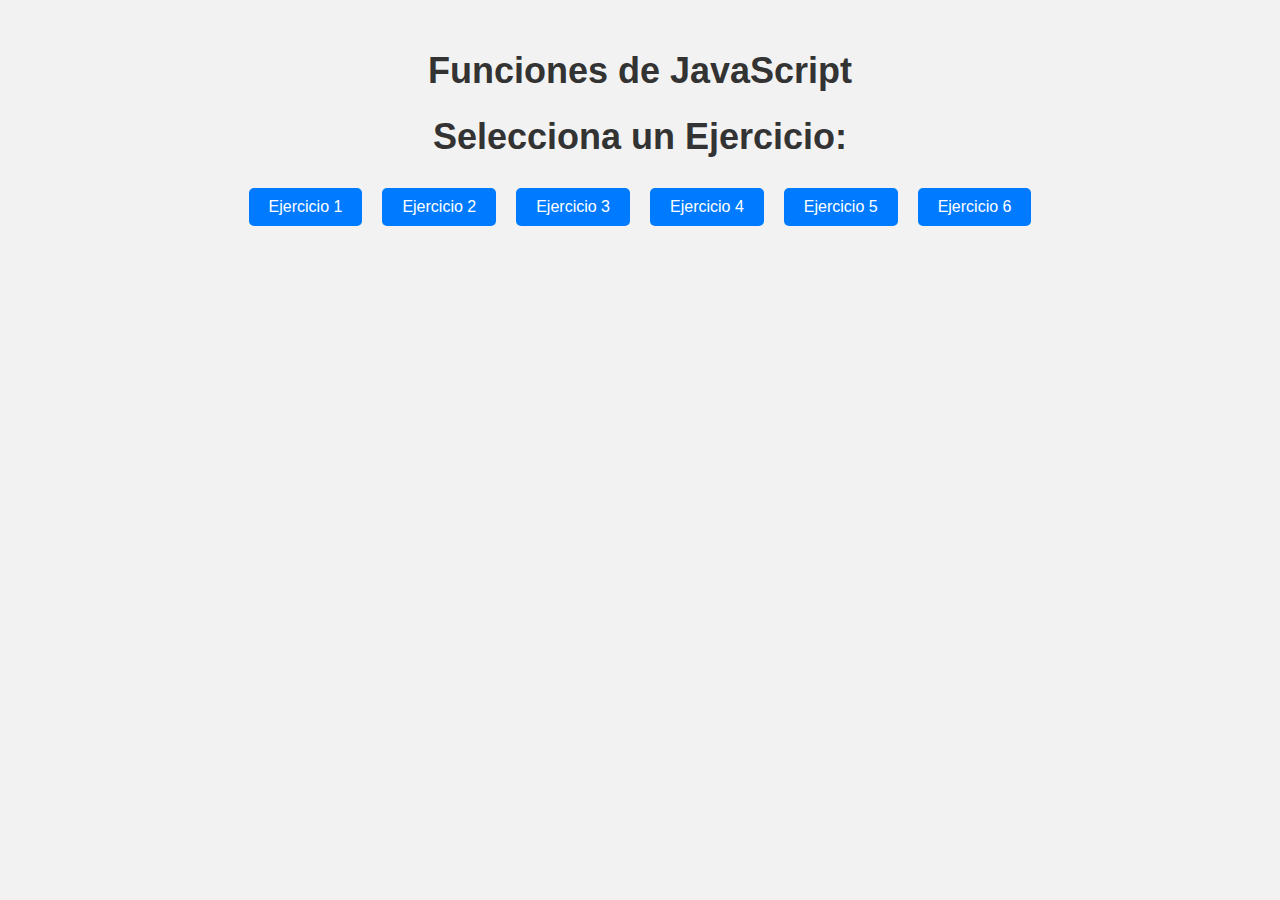
<file: index.html>
<!DOCTYPE html>
<html lang="es">
<head>
    <meta charset="UTF-8">
    <meta name="viewport" content="width=device-width, initial-scale=1.0">
    <title>Pantalla Principal</title>
    <link rel="stylesheet" href="style.css">
</head>
<body>
    <h1>Funciones de JavaScript</h1>
    <h1>Selecciona un Ejercicio:</h1>

    <div class="botones">
        <button onclick="window.location.href='./ejercicio1/index.html'">Ejercicio 1</button>
        <button onclick="window.location.href='./ejercicio2/index.html'">Ejercicio 2</button>
        <button onclick="window.location.href='./ejercicio3/index.html'">Ejercicio 3</button>
        <button onclick="window.location.href='./ejercicio4/index.html'">Ejercicio 4</button>
        <button onclick="window.location.href='./ejercicio5/index.html'">Ejercicio 5</button>
        <button onclick="window.location.href='./ejercicio6/index.html'">Ejercicio 6</button>
    </div>
</body>
</html>
</file>
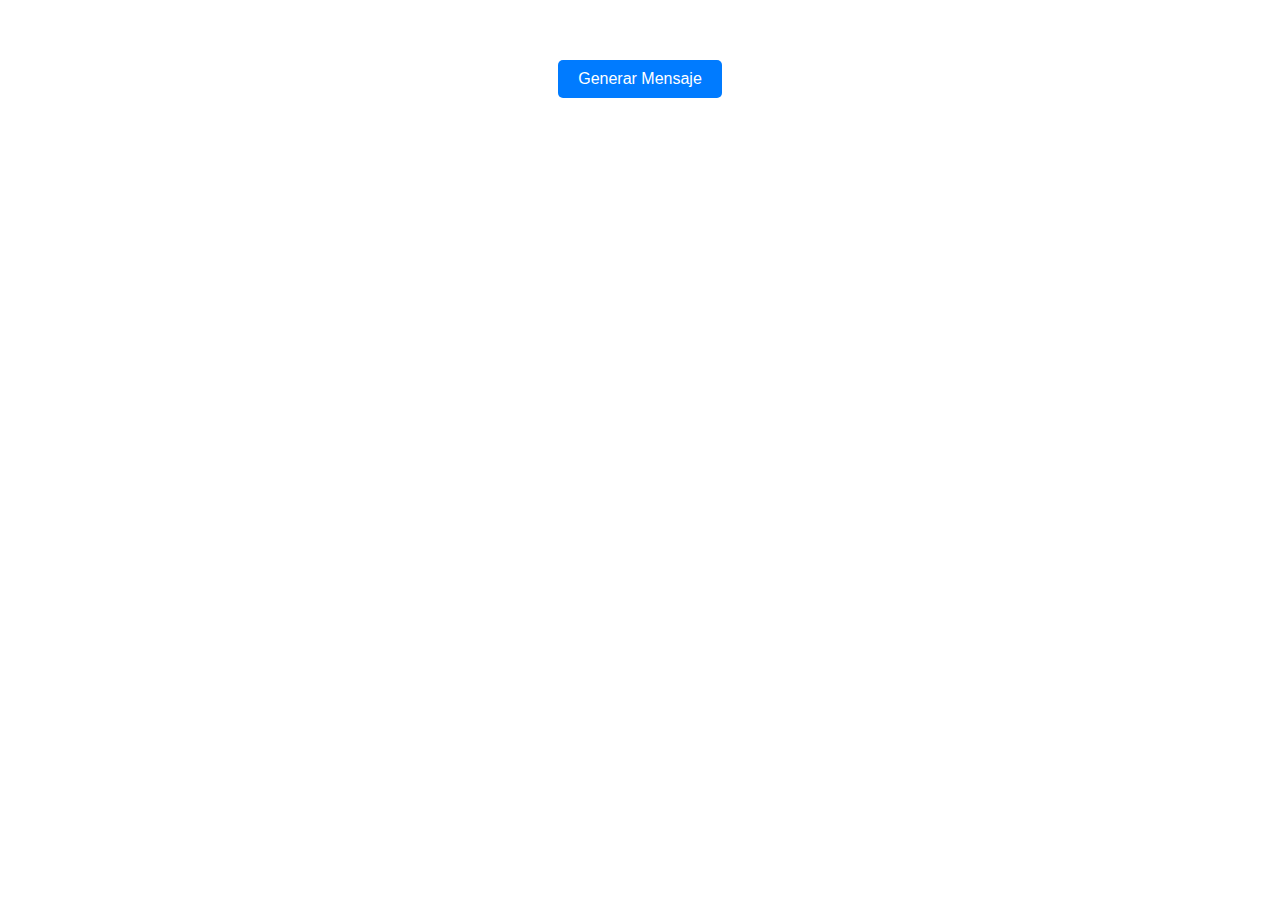
<file: ejercicio1/index.html>
<!DOCTYPE html>
<html lang="es">
<head>
    <meta charset="UTF-8">
    <meta name="viewport" content="width=device-width, initial-scale=1.0">
    <title>Ejercicio 1 - Generar Mensaje</title>
    <link rel="stylesheet" href="style.css">
</head>
<body>
   

    <div class="card">
        <div class="card-content">
            <button onclick="ejecutarFuncionAleatoriaNueva()">Generar Mensaje</button>
            <p id="mensaje"></p>
        </div>
    </div>

    <script src="harcodeado.js"></script>
</body>
</html>
</file>
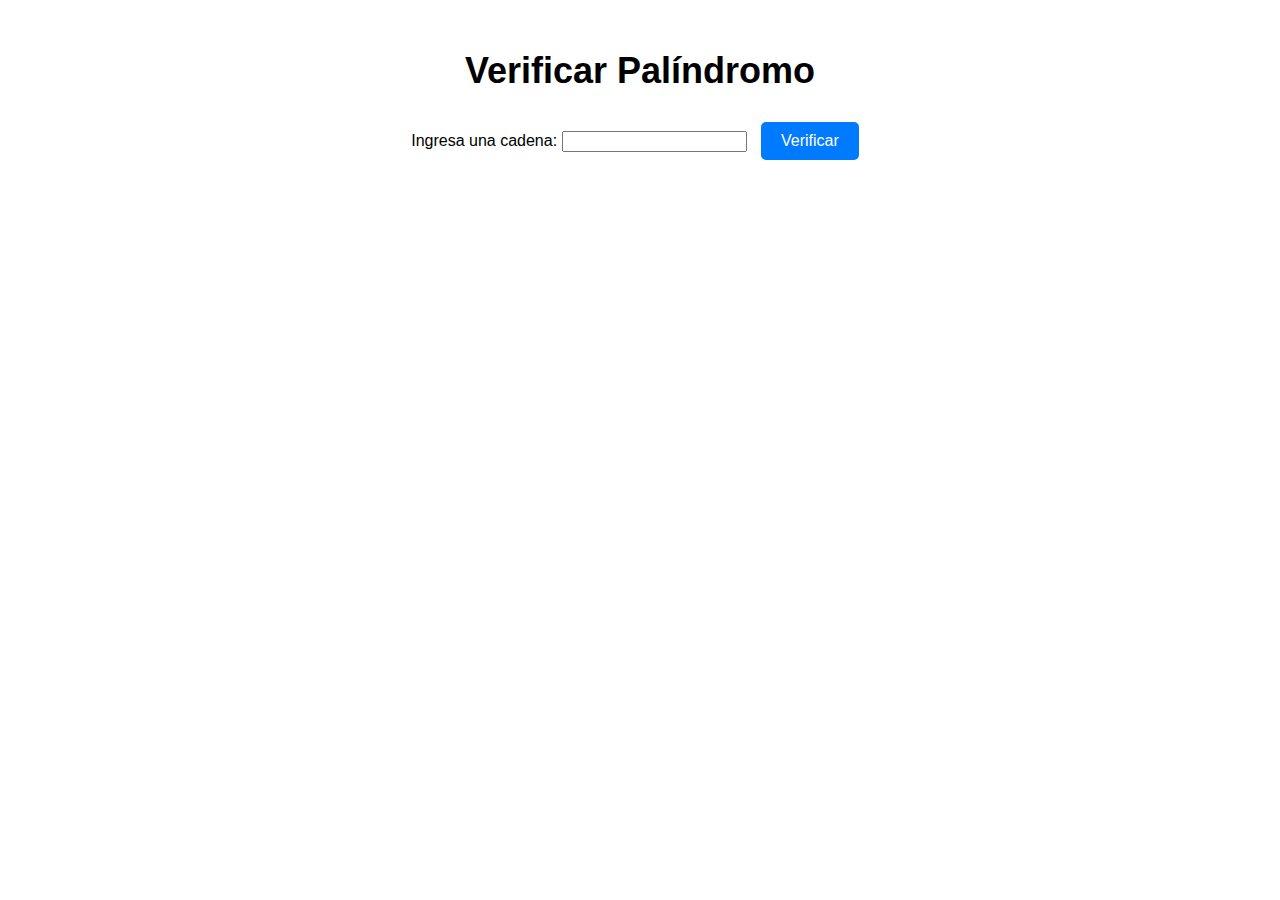
<file: ejercicio2/index.html>
<!DOCTYPE html>
<html lang="es">
<head>
    <meta charset="UTF-8">
    <meta name="viewport" content="width=device-width, initial-scale=1.0">
    <title>Ejercicio Palíndromo</title>
    <link rel="stylesheet" href="style.css">
</head>
<body>
    <h1>Verificar Palíndromo</h1>

    <label for="cadena">Ingresa una cadena:</label>
    <input type="text" id="cadena">
    <button onclick="verificarPalindromo()">Verificar</button>

    <p id="resultado"></p>

    <script src="cadena.js"></script>
</body>
</html>
</file>
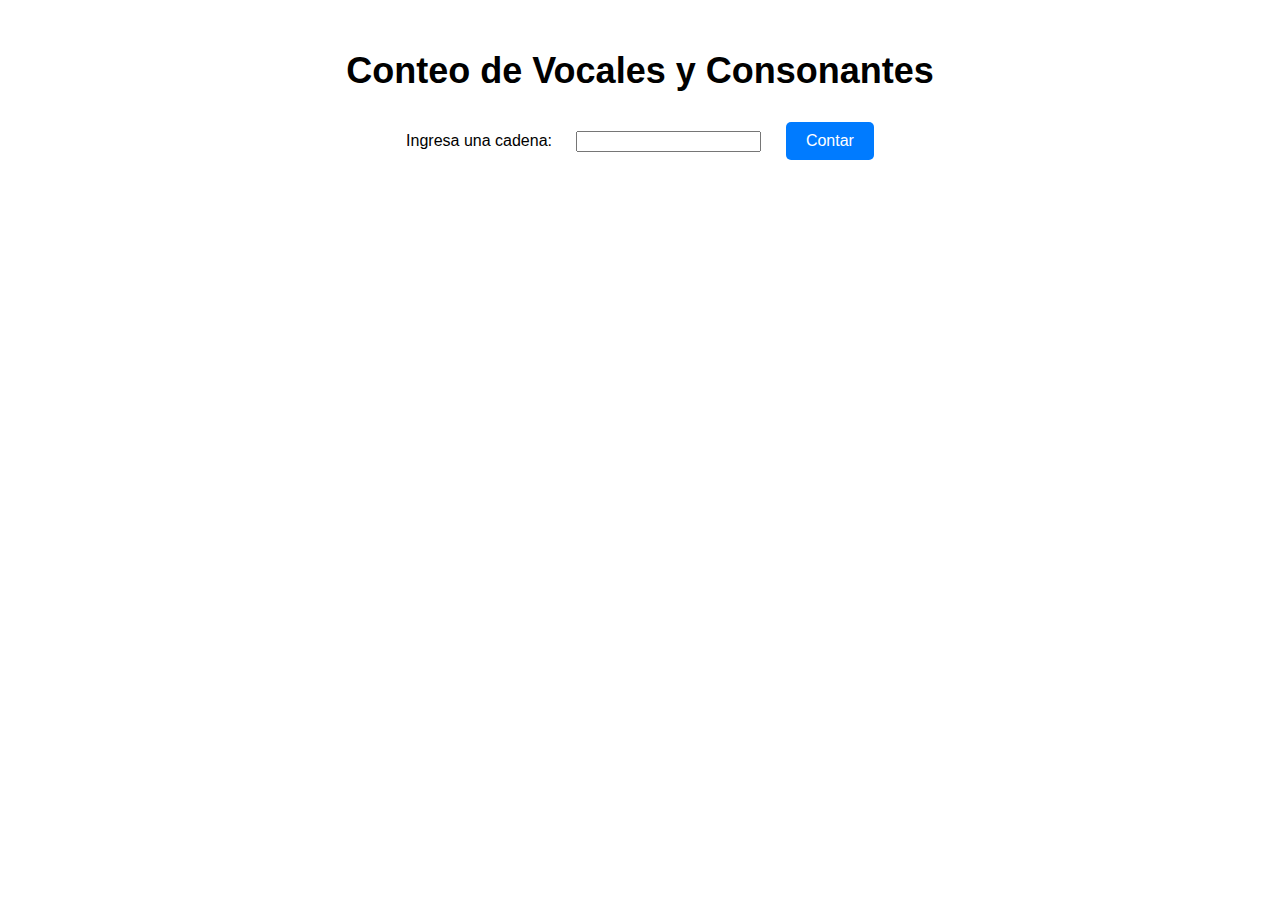
<file: ejercicio3/index.html>
<!DOCTYPE html>
<html lang="es">
<head>
    <meta charset="UTF-8">
    <meta name="viewport" content="width=device-width, initial-scale=1.0">
    <title>Ejercicio Conteo de Vocales y Consonantes</title>
    <link rel="stylesheet" href="style.css">
</head>
<body>
    <h1>Conteo de Vocales y Consonantes</h1>

    <label for="cadena">Ingresa una cadena:</label>
    <input type="text" id="cadena">
    <button onclick="contarVocalesConsonantes()">Contar</button>

    <p id="resultado"></p>

    <script src="vocales.js"></script>
</body>
</html>
</file>
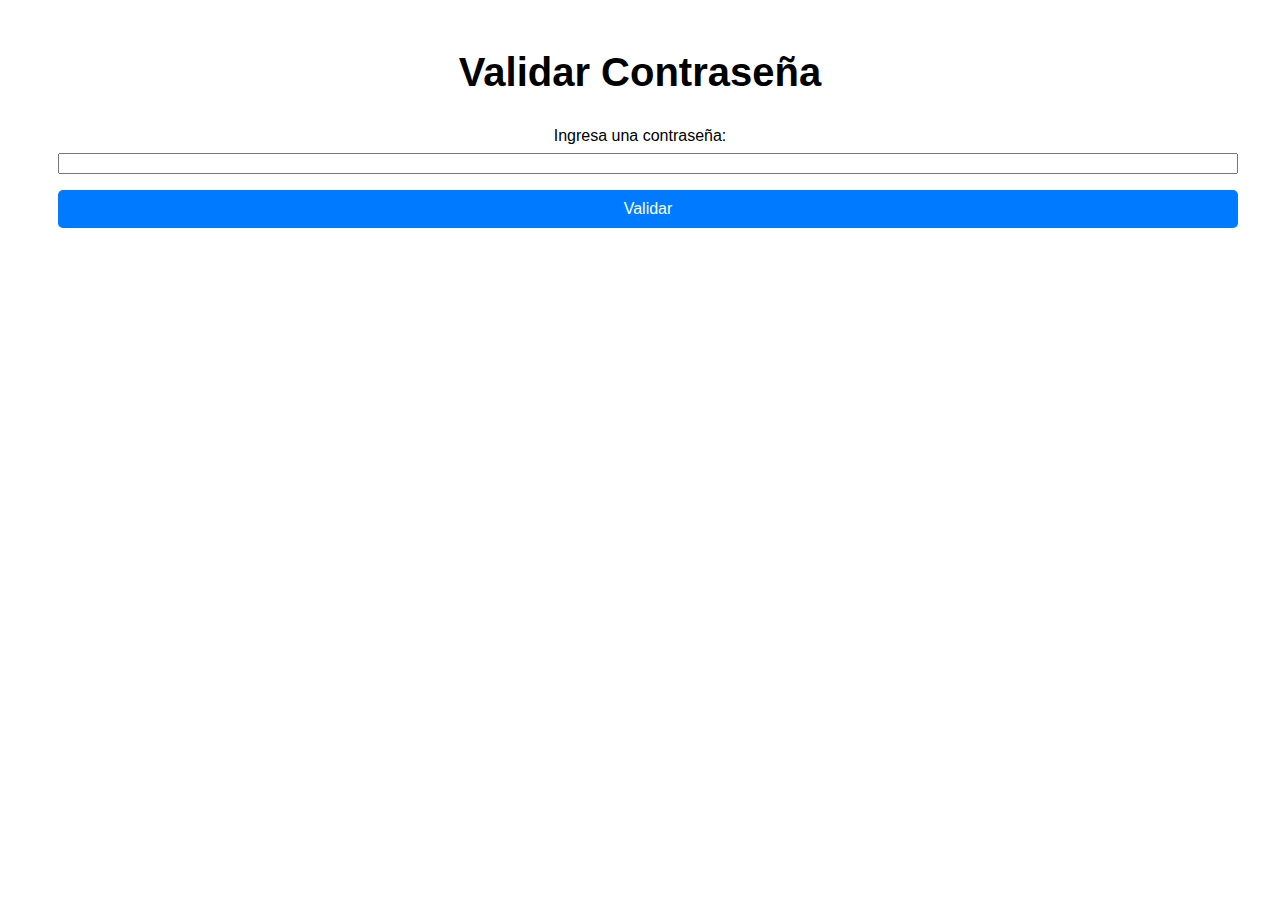
<file: ejercicio4/index.html>
<!DOCTYPE html>
<html lang="es">
<head>
    <meta charset="UTF-8">
    <meta name="viewport" content="width=device-width, initial-scale=1.0">
    <title>Validar Contraseña</title>
    <link rel="stylesheet" href="style.css">
</head>
<body>
    <h1>Validar Contraseña</h1>

    <label for="contrasena">Ingresa una contraseña:</label>
    <input type="password" id="contrasena">
    <button onclick="validarContrasenaNueva()">Validar</button>

    <p id="resultado"></p>

    <script src="contraseña.js"></script>
</body>
</html>
</file>
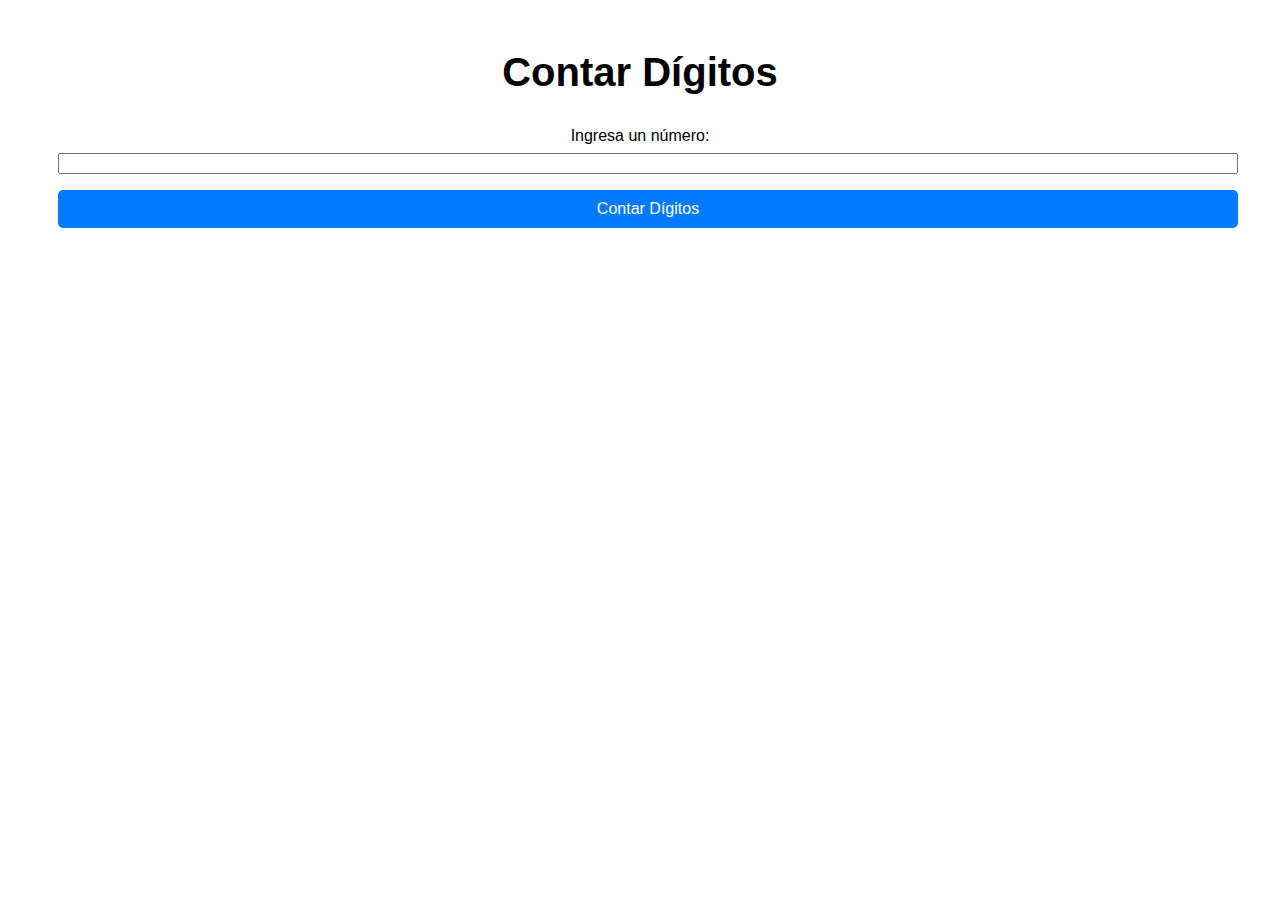
<file: ejercicio5/index.html>
<!DOCTYPE html>
<html lang="es">
<head>
    <meta charset="UTF-8">
    <meta name="viewport" content="width=device-width, initial-scale=1.0">
    <title>Contar Dígitos</title>
    <link rel="stylesheet" href="style.css">
</head>
<body>
    <h1>Contar Dígitos</h1>

    <label for="numero">Ingresa un número:</label>
    <input type="text" id="numero">
    <button onclick="contarDigitos()">Contar Dígitos</button>

    <p id="resultado"></p>

    <script src="proporcionad.js"></script>
</body>
</html>
</file>
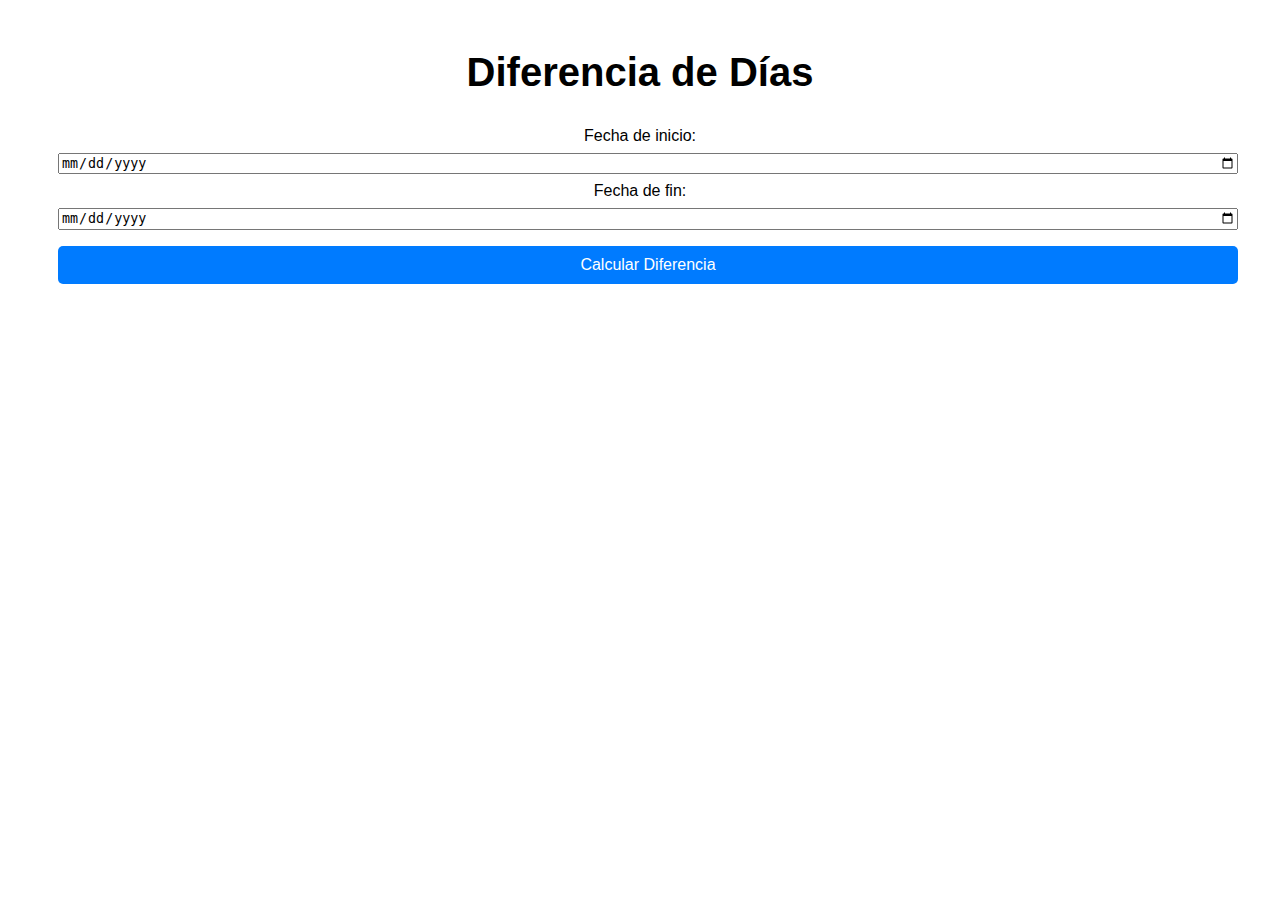
<file: ejercicio6/index.html>
<!DOCTYPE html>
<html lang="es">
<head>
    <meta charset="UTF-8">
    <meta name="viewport" content="width=device-width, initial-scale=1.0">
    <title>Diferencia de Días</title>
    <link rel="stylesheet" href="style.css">
</head>
<body>
    <h1>Diferencia de Días</h1>

    <label for="fechaInicio">Fecha de inicio:</label>
    <input type="date" id="fechaInicio">

    <label for="fechaFin">Fecha de fin:</label>
    <input type="date" id="fechaFin">

    <button onclick="diferenciaDias()">Calcular Diferencia</button>

    <p id="resultado"></p>

    <script src="fechas.js"></script>
</body>
</html>
</file>
<file: style.css>
body {
    font-family: Arial, sans-serif;
    text-align: center;
    margin: 50px;
    background-color: #f2f2f2; /* Color de fondo */
}

h1 {
    font-size: 36px;
    margin-bottom: 20px;
    color: #333; /* Color del texto */
}

.botones {
    display: flex;
    flex-wrap: wrap;
    justify-content: center;
}

button {
    margin: 10px;
    padding: 10px 20px;
    font-size: 16px;
    cursor: pointer;
    background-color: #007BFF; /* Color de fondo del botón */
    color: #fff; /* Color del texto del botón */
    border: none;
    border-radius: 5px;
}

button:hover {
    background-color: #0056b3; /* Color de fondo cuando se pasa el ratón */
}
</file>
<file: ejercicio1/style.css>
body {
    font-family: Arial, sans-serif;
    text-align: center;
    margin: 50px;
}

h1 {
    font-size: 36px;
    margin-bottom: 20px;
}

button {
    margin: 10px;
    padding: 10px 20px;
    font-size: 16px;
    cursor: pointer;
    background-color: #007BFF;
    color: #fff;
    border: none;
    border-radius: 5px;
}

button:hover {
    background-color: #0056b3;
}

/* Estilos para hacer el diseño responsivo */
@media (max-width: 600px) {
    body {
        margin: 20px;
    }
    h1 {
        font-size: 24px;
        margin-bottom: 10px;
    }
    button {
        padding: 8px 16px;
        font-size: 14px;
    }
}
</file>
<file: ejercicio2/style.css>
body {
    font-family: Arial, sans-serif;
    text-align: center;
    margin: 50px;
}

h1 {
    font-size: 36px;
    margin-bottom: 20px;
}

button {
    margin: 10px;
    padding: 10px 20px;
    font-size: 16px;
    cursor: pointer;
    background-color: #007BFF;
    color: #fff;
    border: none;
    border-radius: 5px;
}

button:hover {
    background-color: #0056b3;
}

/* Estilos para hacer el diseño responsivo */
@media (max-width: 600px) {
    body {
        margin: 20px;
    }
    h1 {
        font-size: 24px;
        margin-bottom: 10px;
    }
    button {
        padding: 8px 16px;
        font-size: 14px;
    }
}
</file>
<file: ejercicio3/style.css>
body {
    font-family: Arial, sans-serif;
    text-align: center;
    margin: 50px;
}

h1 {
    font-size: 36px;
    margin-bottom: 20px;
}

label, input, button {
    margin: 10px;
}

button {
    padding: 10px 20px;
    font-size: 16px;
    cursor: pointer;
    background-color: #007BFF;
    color: #fff;
    border: none;
    border-radius: 5px;
}

button:hover {
    background-color: #0056b3;
}

/* Estilos para hacer el diseño responsivo */
@media (max-width: 600px) {
    body {
        margin: 20px;
    }
    h1 {
        font-size: 24px;
        margin-bottom: 10px;
    }
    label, input, button {
        margin: 5px;
    }
    button {
        padding: 8px 16px;
    }
}
</file>
<file: ejercicio4/style.css>
body {
    font-family: Arial, sans-serif;
    text-align: center;
    margin: 20px;
}

h1 {
    font-size: 2rem;
    margin-bottom: 1rem;
}

label, input, button {
    margin: 0.5rem;
    width: 100%;
    box-sizing: border-box;
}

button {
    padding: 10px 20px;
    font-size: 1rem;
    cursor: pointer;
    background-color: #007BFF;
    color: #fff;
    border: none;
    border-radius: 5px;
}

button:hover {
    background-color: #0056b3;
}

/* Estilos para hacer el diseño responsivo */
@media (min-width: 600px) {
    body {
        margin: 50px;
    }
    h1 {
        font-size: 2.5rem;
        margin-bottom: 2rem;
    }
}
</file>
<file: ejercicio5/style.css>
body {
    font-family: Arial, sans-serif;
    text-align: center;
    margin: 20px;
}

h1 {
    font-size: 2rem;
    margin-bottom: 1rem;
}

label, input, button {
    margin: 0.5rem;
    width: 100%;
    box-sizing: border-box;
}

button {
    padding: 10px 20px;
    font-size: 1rem;
    cursor: pointer;
    background-color: #007BFF;
    color: #fff;
    border: none;
    border-radius: 5px;
}

button:hover {
    background-color: #0056b3;
}

/* Estilos para hacer el diseño responsivo */
@media (min-width: 600px) {
    body {
        margin: 50px;
    }
    h1 {
        font-size: 2.5rem;
        margin-bottom: 2rem;
    }
}
</file>
<file: ejercicio6/style.css>
body {
    font-family: Arial, sans-serif;
    text-align: center;
    margin: 20px;
}

h1 {
    font-size: 2rem;
    margin-bottom: 1rem;
}

label, input, button {
    margin: 0.5rem;
    width: 100%;
    box-sizing: border-box;
}

button {
    padding: 10px 20px;
    font-size: 1rem;
    cursor: pointer;
    background-color: #007BFF;
    color: #fff;
    border: none;
    border-radius: 5px;
}

button:hover {
    background-color: #0056b3;
}

/* Estilos para hacer el diseño responsivo */
@media (min-width: 600px) {
    body {
        margin: 50px;
    }
    h1 {
        font-size: 2.5rem;
        margin-bottom: 2rem;
    }
}
</file>
